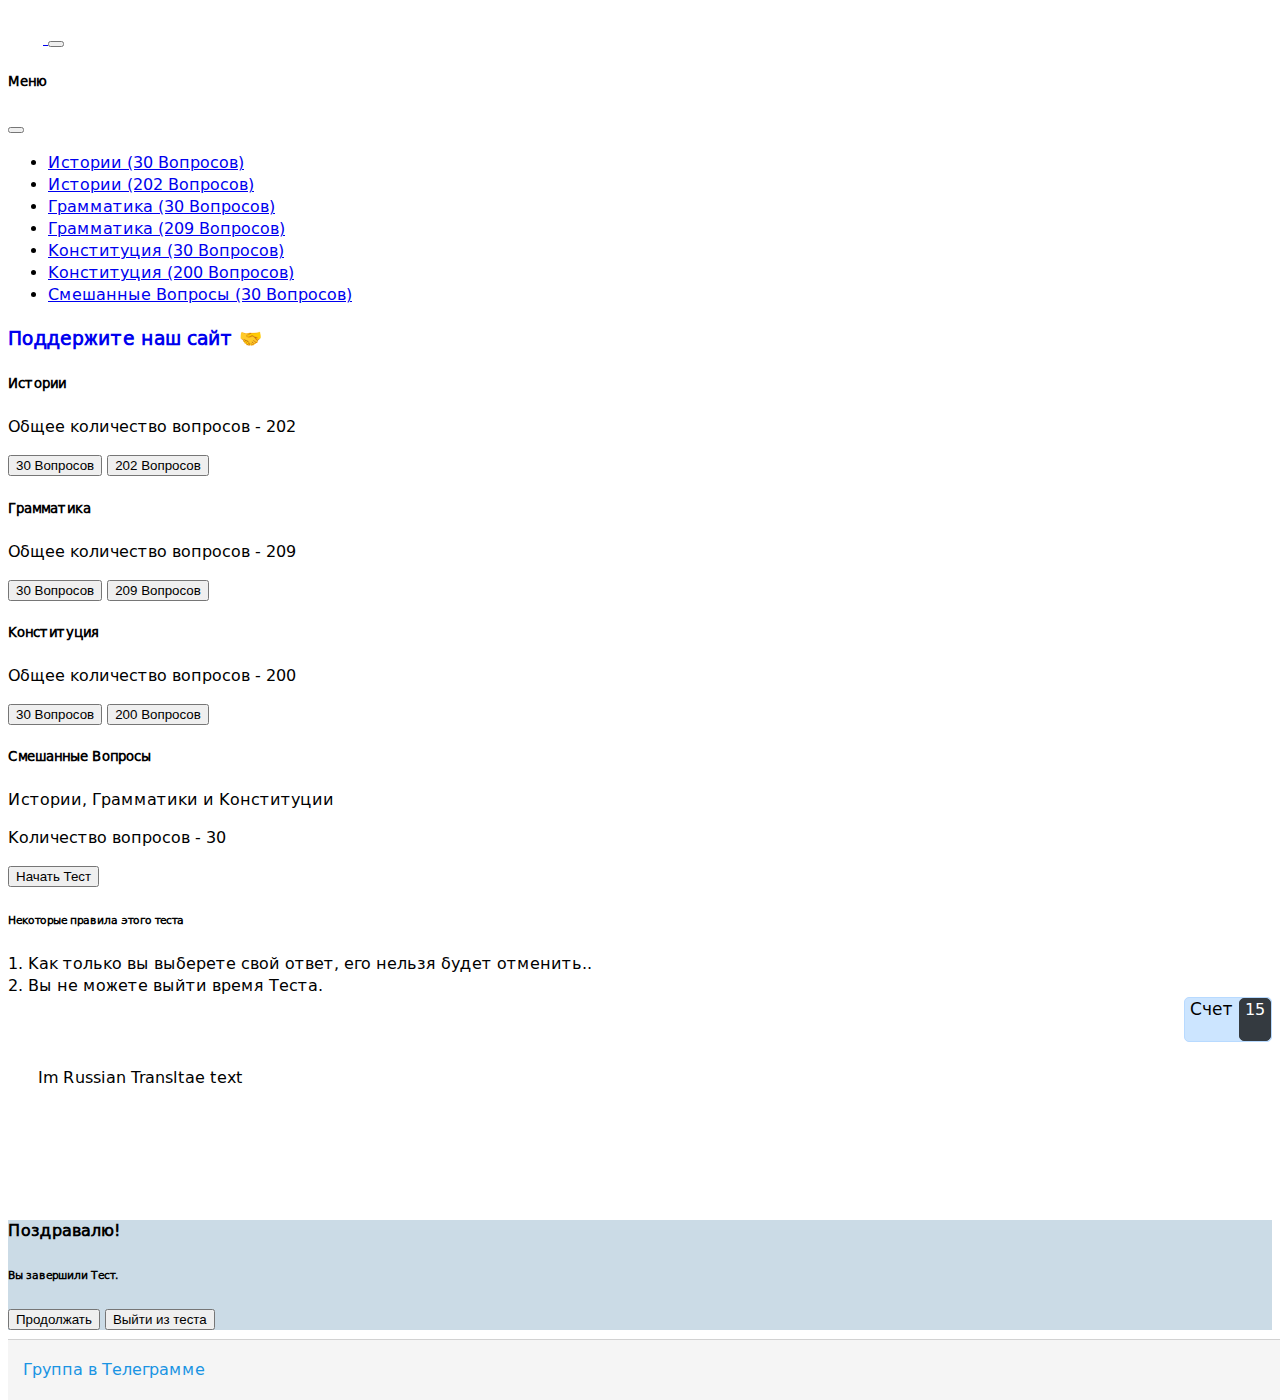
<file: index.html>
<!-- Created By CodingNepal - www.codingnepalweb.com  -->
<!DOCTYPE html>
<html lang="en">
<head>
    <meta charset="UTF-8">
    <meta name="viewport" content="width=device-width, initial-scale=1.0">
    <title>Тест На Гражданство Грузии</title>
    <link rel="stylesheet" href="assets/css/style.css">
    <!-- FontAweome CDN Link for Icons-->
    <link rel="stylesheet" href="https://cdnjs.cloudflare.com/ajax/libs/font-awesome/6.2.0/css/all.min.css" 
	integrity="sha512-xh6O/CkQoPOWDdYTDqeRdPCVd1SpvCA9XXcUnZS2FmJNp1coAFzvtCN9BmamE+4aHK8yyUHUSCcJHgXloTyT2A==" 
	crossorigin="anonymous" referrerpolicy="no-referrer" />
	<link href="https://cdn.jsdelivr.net/npm/bootstrap@5.2.2/dist/css/bootstrap.min.css" rel="stylesheet" 
	integrity="sha384-Zenh87qX5JnK2Jl0vWa8Ck2rdkQ2Bzep5IDxbcnCeuOxjzrPF/et3URy9Bv1WTRi" crossorigin="anonymous">
	<!-- JavaScript Bundle with Popper -->
	<script src="https://cdn.jsdelivr.net/npm/bootstrap@5.2.2/dist/js/bootstrap.bundle.min.js" 
	integrity="sha384-OERcA2EqjJCMA+/3y+gxIOqMEjwtxJY7qPCqsdltbNJuaOe923+mo//f6V8Qbsw3" crossorigin="anonymous"></script>

	<!-- Google tag (gtag.js) -->
	<script async src="https://www.googletagmanager.com/gtag/js?id=G-GJ74WJK208"></script>
	<script>
	window.dataLayer = window.dataLayer || [];
	function gtag(){dataLayer.push(arguments);}
	gtag('js', new Date());

	gtag('config', 'G-GJ74WJK208');
	</script>
</head>
<body>
	
	<head>
		<nav class="navbar navbar-dark bg-dark fixed-top">
			<div class="container-fluid">
				<a class="navbar-brand go_home py-0" href="#" onclick="goToHomePage()">
					<!-- <i class="fa-solid fa-house"></i> -->
					<img class="" src="assets/img/logo_white.png" alt="Logo" width="35">
				</a>
				<button class="navbar-toggler" type="button" data-bs-toggle="offcanvas" data-bs-target="#offcanvasDarkNavbar" aria-controls="offcanvasDarkNavbar">
					<span class="navbar-toggler-icon"></span>
				</button>
				<div class="offcanvas offcanvas-end text-bg-dark" tabindex="-1" id="offcanvasDarkNavbar" aria-labelledby="offcanvasDarkNavbarLabel">
					<div class="offcanvas-header">
						<h5 class="offcanvas-title" id="offcanvasDarkNavbarLabel">Меню</h5>
						<button type="button" class="btn-close btn-close-white" data-bs-dismiss="offcanvas" aria-label="Close"></button>
					</div>
					<div class="offcanvas-body">
						<ul class="navbar-nav justify-content-end flex-grow-1 pe-3">
							<li class="nav-item">
								<a class="nav-link" href="javascript:;" onclick="startTests(30, 'HISTORY')"
								data-bs-dismiss="offcanvas" aria-label="Close">Истории (30 Вопросов)</a>
							</li>
							<li class="nav-item">
								<a class="nav-link" href="javascript:;" onclick="startTests(200, 'HISTORY')"
								data-bs-dismiss="offcanvas" aria-label="Close">Истории (202 Вопросов)</a>
							</li>
							<li class="nav-item">
								<a class="nav-link" href="javascript:;" onclick="startTests(30, 'GRAMMAR')"
								data-bs-dismiss="offcanvas" aria-label="Close">Грамматика (30 Вопросов)</a>
							</li>
							<li class="nav-item">
								<a class="nav-link" href="javascript:;" onclick="startTests(200, 'GRAMMAR')"
								data-bs-dismiss="offcanvas" aria-label="Close">Грамматика (209 Вопросов)</a>
							</li>
							<li class="nav-item">
								<a class="nav-link" href="javascript:;" onclick="startTests(30, 'CONSTITUTON')"
								data-bs-dismiss="offcanvas" aria-label="Close">Конституция (30 Вопросов)</a>
							</li>
							<li class="nav-item">
								<a class="nav-link" href="javascript:;" onclick="startTests(200, 'CONSTITUTON')"
								data-bs-dismiss="offcanvas" aria-label="Close">Конституция (200 Вопросов)</a>
							</li>
							<li class="nav-item">
								<a class="nav-link" href="javascript:;" onclick="startTests(30, 'MIXED')"
								data-bs-dismiss="offcanvas" aria-label="Close">Смешанные Вопросы (30 Вопросов)</a>
							</li>

							<!-- <li class="nav-item">
								<a class="nav-link" href="#" onclick="logoutFromSystem()">Log Out</a>
							</li> -->
						</ul>
					</div>
				</div>
			</div>
		</nav>
	</head>

	<main role="main" class="container-fluid mt-5">
		<div class="row justify-content-center">
			<div class="col-md-6">
				<div class="row text-center mt-4 support-btn">
					<a href='/views/support.html' class="text-danger">
						<h3>Поддержите наш сайт 🤝</h3>
					</a>
				</div>
				<div class="home_page mt-3">
					<div class="card mb-3 geo_history">
						<div class="card-body">
							<h5 class="card-title text-success">Истории</h5>
							<p class="card-text">Общее количество вопросов - <span class="text-success">202</span></p>
							<div class="d-flex justify-content-between">
								<button type="button" class="btn-sm btn btn-outline-success" onclick="startTests(30, 'HISTORY')">30 Вопросов</button>
								<button type="button" class="btn-sm btn btn-outline-success" onclick="startTests(202, 'HISTORY')">202 Вопросов</button>
							</div>
						</div>
					</div>

					<div class="card mb-3 geo_grammar">
						<div class="card-body">
							<h5 class="card-title text-danger">Грамматика</h5>
							<p class="card-text">Общее количество вопросов - <span class="text-success">209</span></p>
							<div class="d-flex justify-content-between">
								<button type="button" class="btn-sm btn btn-outline-danger" onclick="startTests(30, 'GRAMMAR')">30 Вопросов</button>
								<button type="button" class="btn-sm btn btn-outline-danger" onclick="startTests(209, 'GRAMMAR')">209 Вопросов</button>
							</div>
						</div>
					</div>

					<div class="card mb-3 geo_constitution">
						<div class="card-body">
							<h5 class="card-title text-warning">Конституция</h5>
							<p class="card-text">Общее количество вопросов - <span class="text-success">200</span></p>
							<div class="d-flex justify-content-between">
								<button type="button" class="btn-sm btn btn-outline-warning" onclick="startTests(30, 'CONSTITUTON')">30 Вопросов</button>
								<button type="button" class="btn-sm btn btn-outline-warning" onclick="startTests(200, 'CONSTITUTON')">200 Вопросов</button>
							</div>
						</div>
					</div>

					<div class="card mb-3 geo_constitution">
						<div class="card-body">
							<h5 class="card-title text-primary">Смешанные Вопросы</h5>
							<p class="card-text mb-0">Истории, Грамматики и Конституции</p>
							<p class="card-text">Количество вопросов - <span class="text-success">30</span></p>
							<div class="d-flex justify-content-between">
								<button type="button" class="btn-sm btn btn-outline-primary" onclick="startTests(30, 'MIXED')">Начать Тест</button>
							</div>
						</div>
					</div>

					<div class="card mt-5">
						<h6 class="card-header info-title">Некоторые правила этого теста</h5>
						<div class="card-body info-list">
							<div class="info">1. Как только вы выберете свой ответ, его нельзя будет отменить..</div>
							<div class="info">2. Вы не можете выйти время Теста.</div>
						</div>
					</div>
				</div>

				<!-- Quiz Box -->
				<div class="card quiz_box d-none mt-3" style="margin-bottom: 50px;">
					<header class="card-header">
						<h5 class="card-title mb-0"></h5>
						<div class="timer score">
							<div class="time_left_txt score_txt">Счет</div>
							<div class="timer_sec score_counter">15</div>
						</div>
					</header>
					<section class="card-body">
						<div class="fw-bolder que_text" data-bs-toggle="collapse" href="#geoToRussianTranslate">
							<!-- Here I've inserted question from JavaScript -->
						</div>
						<div class="collapse" id="geoToRussianTranslate">
							<div class="card card-body rus_que_text">Im Russian Transltae text</div>
						</div>
						<div class="option_list">
							<!-- Here I've inserted options from JavaScript -->
						</div>
					</section>

					<!-- footer of Quiz Box -->
					<footer class="card-footer d-flex justify-content-between">
						<div class="total_que pt-2">
							<!-- Here I've inserted Question Count Number from JavaScript -->
						</div>
						<button type="button" class="btn btn-success next_btn" onclick="goToNextQuestion()">Следующий</button>
					</footer>
				</div>

				<!-- Result Box -->
				<div class="card result_box text-center d-none mt-5">
					<div class="card-body">
						
						<div class="icon text-center mb-5 mt-5">
							<span class="fa-stack fa-2x">
								<i class="fa-solid fa-trophy fa-stack-2x"></i>
								<i class="fa-sharp fa-solid fa-star fa-stack-1x fa-inverse" style="margin-top: -10px;font-size: 20px;"></i>
							</span>
						</div>

						<h4 class="card-title fw-bolder">Поздравалю!</h4>
						<h6 class="card-title fw-bolder mb-4">Вы завершили Тест.</h6>

						<div class="card-text score_text">
							<!-- Here I've inserted Score Result from JavaScript -->
						</div>
					</div>
					<div class="buttons card-footer d-flex justify-content-between">
						<button type="button" class="btn btn-success restart">Продолжать</button>
						<button type="button" class="btn btn-outline-secondary quit">Выйти из теста</button>
					</div>
				</div>
				
			</div>
		</div>
	</main>

	<footer class="footer">
		<div class="container text-center">
		  <a href="https://t.me/+qYCbTtjlz9U0YThi" target="_blank" class="link-telegram">
			<span><i class="fa-brands fa-telegram"></i></span>
			<span>Группа в Телеграмме</span>
		</a>
		</div>
	</footer>
	  
    <!-- Inside this JavaScript file I've inserted Questions and Options only -->
    <script src="assets/questions/historyQuestions.js"></script>
	<script src="assets/questions/grammarQuestions.js"></script>
	<script src="assets/questions/constitutionQuestions.js"></script>

    <!-- Inside this JavaScript file I've coded all Quiz Codes -->
    <script src="assets/js/script.js"></script>

</body>
</html>
</file>
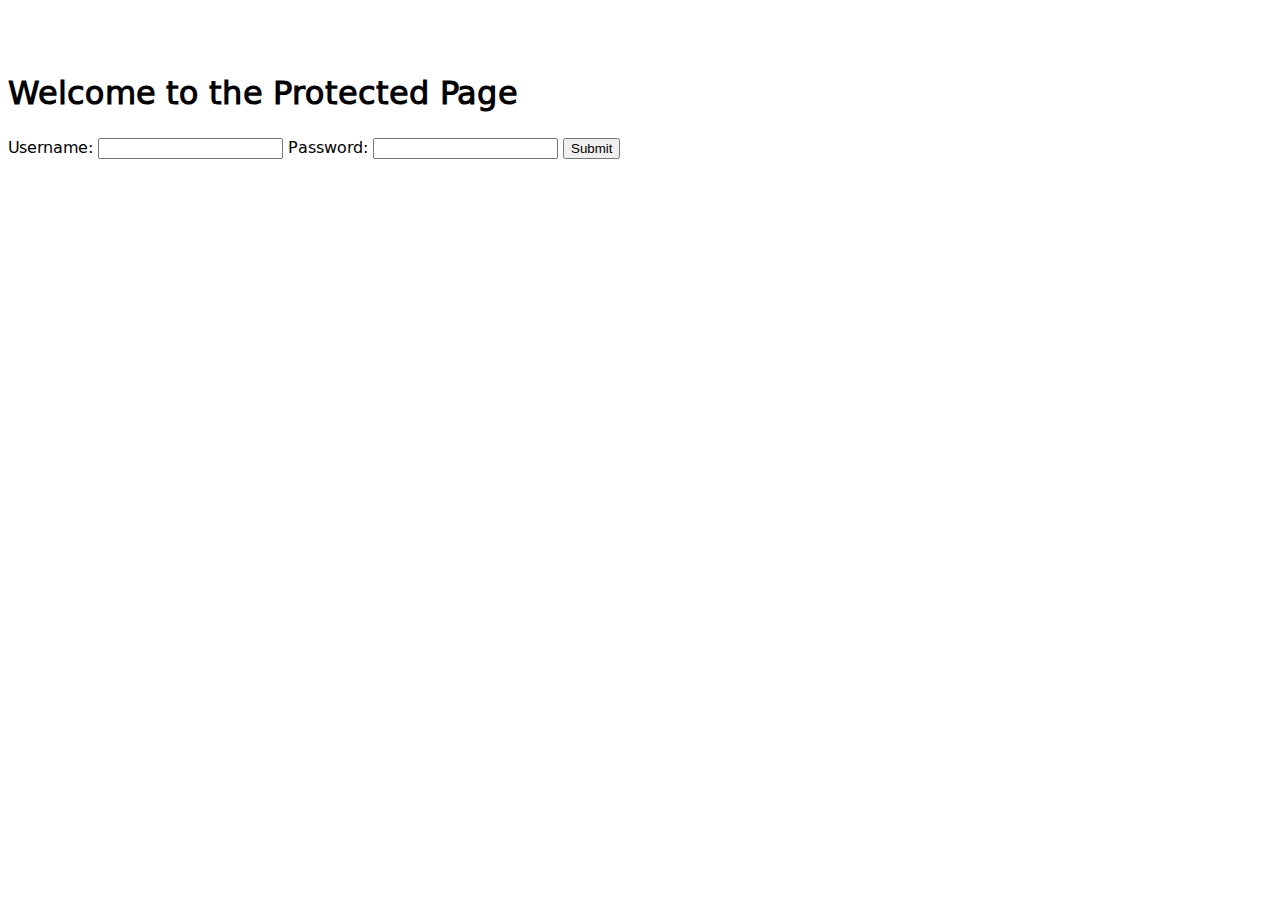
<file: views/login.html>
<!-- Created By CodingNepal - www.codingnepalweb.com  -->
<!DOCTYPE html>
<html lang="en">
<head>
    <meta charset="UTF-8">
    <meta name="viewport" content="width=device-width, initial-scale=1.0">
    <title>Тест На Гражданство Грузии</title>
    <!-- FontAweome CDN Link for Icons-->
    <link rel="stylesheet" href="https://cdnjs.cloudflare.com/ajax/libs/font-awesome/6.2.0/css/all.min.css" 
	integrity="sha512-xh6O/CkQoPOWDdYTDqeRdPCVd1SpvCA9XXcUnZS2FmJNp1coAFzvtCN9BmamE+4aHK8yyUHUSCcJHgXloTyT2A==" 
	crossorigin="anonymous" referrerpolicy="no-referrer" />
	<link href="https://cdn.jsdelivr.net/npm/bootstrap@5.2.2/dist/css/bootstrap.min.css" rel="stylesheet" 
	integrity="sha384-Zenh87qX5JnK2Jl0vWa8Ck2rdkQ2Bzep5IDxbcnCeuOxjzrPF/et3URy9Bv1WTRi" crossorigin="anonymous">
	<!-- JavaScript Bundle with Popper -->
	<script src="https://cdn.jsdelivr.net/npm/bootstrap@5.2.2/dist/js/bootstrap.bundle.min.js" 
	integrity="sha384-OERcA2EqjJCMA+/3y+gxIOqMEjwtxJY7qPCqsdltbNJuaOe923+mo//f6V8Qbsw3" crossorigin="anonymous"></script>
    <link rel="stylesheet" href="/assets/css/style.css">

	<!-- Google tag (gtag.js) -->
	<script async src="https://www.googletagmanager.com/gtag/js?id=G-GJ74WJK208"></script>
	<script>
	window.dataLayer = window.dataLayer || [];
	function gtag(){dataLayer.push(arguments);}
	gtag('js', new Date());

	gtag('config', 'G-GJ74WJK208');
	</script>
</head>
<body>
	
	<head>
		<nav class="navbar navbar-dark bg-dark fixed-top">
			<div class="container-fluid">
				<a class="navbar-brand go_home py-0" href="/">
					<img class="" src="../assets/img/logo_white.png" alt="Logo" width="35">
				</a>
			</div>
		</nav>
	</head>

	<main role="main" class="mt-5">
		<div class="container">
            <div class="d-grid gap-2 pt-3">

                <h1>Welcome to the Protected Page</h1>
                <div id="loginForm">
                    <label for="username">Username:</label>
                    <input type="text" id="username" name="username">

                    <label for="password">Password:</label>
                    <input type="password" id="password" name="password">
                    <button onclick="loginToSystem()">Submit</button>
                </div>
                <div id="content" style="display:none;">
                    <!-- Your protected content goes here -->
                    <p>This content is only visible to users with the correct password.</p>
                </div>

            </div>
        </div>
    </main>

    <script src="/assets/js/login.js"></script>
</body>
</html>
</file>
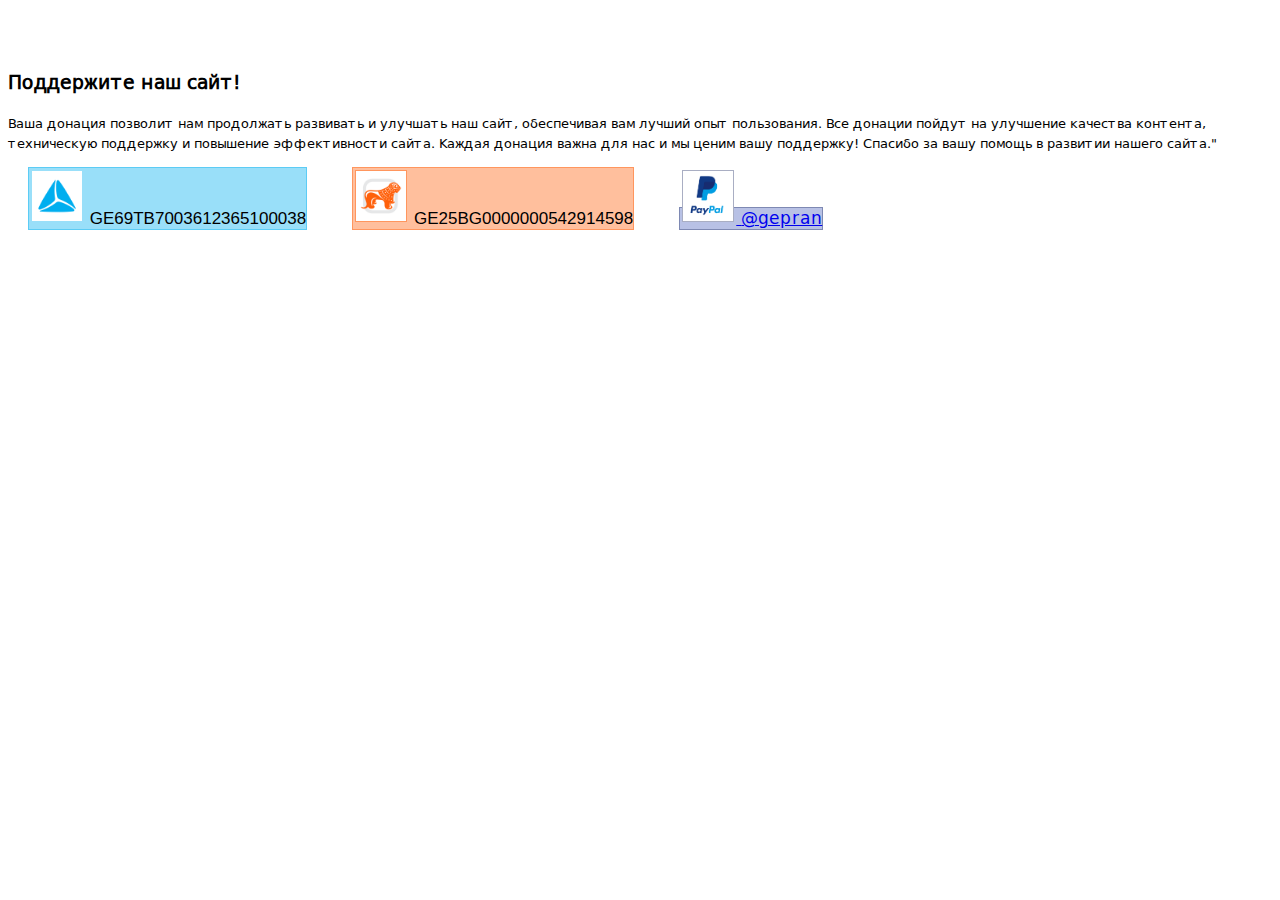
<file: views/support.html>
<!-- Created By CodingNepal - www.codingnepalweb.com  -->
<!DOCTYPE html>
<html lang="en">
<head>
    <meta charset="UTF-8">
    <meta name="viewport" content="width=device-width, initial-scale=1.0">
    <title>Тест На Гражданство Грузии</title>
    <!-- FontAweome CDN Link for Icons-->
    <link rel="stylesheet" href="https://cdnjs.cloudflare.com/ajax/libs/font-awesome/6.2.0/css/all.min.css" 
	integrity="sha512-xh6O/CkQoPOWDdYTDqeRdPCVd1SpvCA9XXcUnZS2FmJNp1coAFzvtCN9BmamE+4aHK8yyUHUSCcJHgXloTyT2A==" 
	crossorigin="anonymous" referrerpolicy="no-referrer" />
	<link href="https://cdn.jsdelivr.net/npm/bootstrap@5.2.2/dist/css/bootstrap.min.css" rel="stylesheet" 
	integrity="sha384-Zenh87qX5JnK2Jl0vWa8Ck2rdkQ2Bzep5IDxbcnCeuOxjzrPF/et3URy9Bv1WTRi" crossorigin="anonymous">
	<!-- JavaScript Bundle with Popper -->
	<script src="https://cdn.jsdelivr.net/npm/bootstrap@5.2.2/dist/js/bootstrap.bundle.min.js" 
	integrity="sha384-OERcA2EqjJCMA+/3y+gxIOqMEjwtxJY7qPCqsdltbNJuaOe923+mo//f6V8Qbsw3" crossorigin="anonymous"></script>
    <link rel="stylesheet" href="/assets/css/style.css">

	<!-- Google tag (gtag.js) -->
	<script async src="https://www.googletagmanager.com/gtag/js?id=G-GJ74WJK208"></script>
	<script>
	window.dataLayer = window.dataLayer || [];
	function gtag(){dataLayer.push(arguments);}
	gtag('js', new Date());

	gtag('config', 'G-GJ74WJK208');
	</script>
</head>
<body>
	
	<head>
		<nav class="navbar navbar-dark bg-dark fixed-top">
			<div class="container-fluid">
				<a class="navbar-brand go_home py-0" href="/">
					<img class="" src="../assets/img/logo_white.png" alt="Logo" width="35">
				</a>
			</div>
		</nav>
	</head>

	<main role="main" class="mt-5">
		<div class="container">
            <div class="d-grid gap-2 pt-3">

                <div class="alert alert-success mt-3 copy-alert" id="copyMessage" style="display: none;">
                    <p class="mb-0 fs-1"><i class="fa-regular fa-circle-check"></i></p>
                    <span id="allert-inner-text" style="font-size: 15px;">iBan Copied!</span>
                </div>
                
                <h3 class="text-center">Поддержите наш сайт!</h3>
                <p class="text-center mb-5" style="font-size: 13px;">
                    Ваша донация позволит нам продолжать развивать и улучшать наш сайт, обеспечивая вам лучший опыт пользования. 
                    Все донации пойдут на улучшение качества контента, техническую поддержку и повышение эффективности сайта. 
                    Каждая донация важна для нас и мы ценим вашу поддержку! Спасибо за вашу помощь в развитии нашего сайта."
                </p>

                <button type="button" class="btn btn-lg rounded-pill text-start boombuli-btn-labeled tbc-btn mb-3" id="tbc-btn">
                    <img src="/assets/img/banks/tbc_logo.png" width="50" class="img-fluid rounded-circle" alt="...">
                    <span>GE69TB7003612365100038</span>
                </button>
            
                <button type="button" class="btn btn-lg rounded-pill text-start boombuli-btn-labeled bog-btn mb-3" id="bog-btn">
                    <img src="/assets/img/banks/bog_logo.png" width="50" class="img-fluid rounded-circle" alt="...">
                    <span>GE25BG0000000542914598</span>
                </button>

                <a href="https://www.paypal.me/gepran" target="_blank" type="button" id="paypal-btn"
                class="btn btn-lg rounded-pill text-start boombuli-btn-labeled paypal-btn mb-5">
                    <img src="/assets/img/banks/paypal_logo.png" width="50" class="img-fluid rounded-circle" alt="...">
                    <span>@gepran</span>
                </a>

                <div id="message" class="alert alert-success" role="alert" style="display: none;"></div>
            </div>
        </div>
    </main>

    <script src="/assets/js/support.js"></script>
</body>
</html>
</file>
<file: assets/css/style.css>
@font-face {
    font-family: "BPGMrgvlovaniCaps";
    src: url(../fonts/bpg_mrgvlovani_caps_2010.ttf);
}
html {
    position: relative;
    min-height: 100%;
}
body{
    font-family: "BPGMrgvlovaniCaps" !important;
    margin-bottom: 70px !important;
}

::selection{
    color: #fff;
    background: #007bff;
}



.info_box.activeInfo,
.quiz_box.activeQuiz,
.result_box.activeResult{
    opacity: 1;
    z-index: 5;
    pointer-events: auto;
    transform: translate(-50%, -50%) scale(1);
}

.quiz_box header{
    display: flex;
    justify-content: space-between;
}

.quiz_box header .timer{
    background: #cce5ff;
    border: 1px solid #b8daff;
    border-radius: 5px;
    display: flex;
    justify-content: space-between;
}

.quiz_box header .timer .time_left_txt{
    font-weight: 400;
    font-size: 17px;
    user-select: none;
    padding: 0 5px;
}

.quiz_box header .timer .timer_sec{
    color: #fff;
    border-radius: 5px;
    background: #343a40;
    border: 1px solid #343a40;
    user-select: none;
    padding: 0 5px;
}

section{
    padding: 25px 30px 20px 30px;
    background: #fff;
}

section .option_list{
    padding: 20px 0px;
    display: block;   
}

section .option_list .option{
    background: aliceblue;
    border: 1px solid #84c5fe;
    border-radius: 5px;
    padding: 8px 15px;
    margin-bottom: 15px;
    cursor: pointer;
    transition: all 0.3s ease;
    display: flex;
    justify-content: space-between;

    /* background: #cddce7;
    border-radius: 30px;
    padding: 15px 20px;
    margin-bottom: 15px;
    cursor: pointer;
    transition: all 0.3s ease;
    display: flex;
    justify-content: space-between; */
}

section .option_list .option:last-child{
    margin-bottom: 0px;
}

section .option_list .option:hover{
    color: #004085;
    background: #cce5ff;
    border: 1px solid #b8daff;
}

section .option_list .option.correct{
    color: #155724;
    background: #d4edda;
    border: 1px solid #c3e6cb;
}

section .option_list .option.incorrect{
    color: #721c24;
    background: #f8d7da;
    border: 1px solid #f5c6cb;
}

section .option_list .option.disabled{
    pointer-events: none;
}

section .option_list .option .icon{
    height: 26px;
    min-width: 26px;
    border: 2px solid transparent;
    border-radius: 50%;
    font-size: 13px;
    pointer-events: none;
    transition: all 0.3s ease;
    line-height: 24px;
}
.option_list .option .icon.tick{
    color: #23903c;
    border-color: #23903c;
    background: #d4edda;
}

.option_list .option .icon.cross{
    color: #a42834;
    background: #f8d7da;
    border-color: #a42834;
}

footer{
    display: flex;
    justify-content: space-between;
}

footer .total_que span{
    display: flex;
    user-select: none;
}

footer .total_que span p{
    font-weight: 500;
    padding: 0 5px;
}

footer .total_que span p:first-child{
    padding-left: 0px;
}

footer button{
    opacity: 0;
    pointer-events: none;
    transform: scale(0.95);
    transition: all 0.3s ease;
}

footer button.show{
    opacity: 1;
    pointer-events: auto;
}
.result_box{
    background-color: #cbdbe6 !important;
}
.result_box .icon{
    color: #eac243;
}
.footer {
    position: absolute;
    bottom: 0;
    width: 100%;
    height: 60px;
    line-height: 60px;
    background-color: #f5f5f5;
    border-top: 1px solid #d2d2d2;
  }
.footer > .container {
    padding-right: 15px;
    padding-left: 15px;
}
.footer .link-telegram{
    color: #1a94e3;
    text-decoration: none;
}
.support-btn a{
    text-decoration: none;
}

.tbc-btn{
    padding: 0;
    border: 1px solid rgb(0 176 240 / 40%);
    background: rgb(0 176 240 / 40%);
  }
  .tbc-btn:hover{
    background: rgb(0 176 240);
  }
  .tbc-btn img{
    border: 1px solid rgb(0 176 240 / 40%);
    margin: 2px;
    background: #fff;
  }
  .bog-btn{
    padding: 0;
    border: 1px solid rgb(255 90 0 / 40%);
    background: rgb(255 96 10 / 40%);
  }
  .bog-btn:hover{
    background: rgb(255 96 10);
  }
  .bog-btn img{
    border: 1px solid rgb(255 90 0 / 40%);
    margin: 2px;
  }
  .paypal-btn{
    padding: 0;
    border: 1px solid rgb(39 52 106 / 40%);
    background: rgb(78 100 191 / 40%);
  }
  .paypal-btn:hover{
    background: rgb(39 52 106 / 40%);
  }
  .paypal-btn img{
    border: 1px solid rgb(39 52 106 / 40%);
    margin: 2px;
    background: #fff;
  }
  .boombuli-btn-labeled .btn-label {
    position: relative;
    display: inline-block;
    padding: 12px 17px;
    margin: 3px;
    background: rgba(0, 0, 0, 0.15);
  }
  
  .boombuli-btn-labeled {
    padding-top: 0;
    padding-bottom: 0;
    margin: 0 20px;
    font-size: 17px;
  }
  
  .boombuli-btn-labeled .btn {
    margin-bottom: 10px;
  }
  
  div.copy-alert{
    width: 180px;
    position: absolute;
    text-align: center;
    top: 35%;
    left: 50%;
    margin-left: -90px;
    color: white;
    background: #000;
    opacity: 0.9;
    border: 1px solid #fff;
  }
</file>
